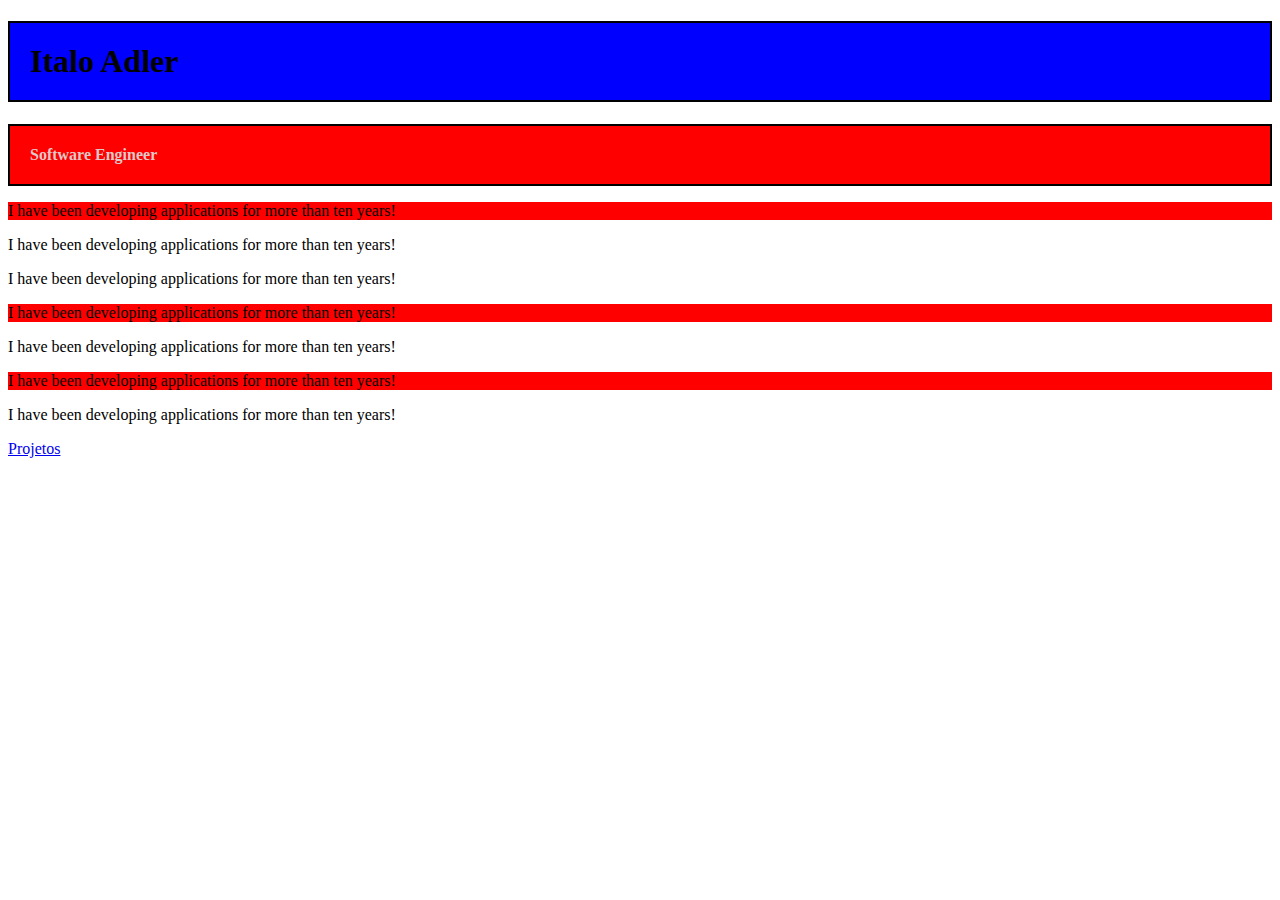
<file: index.html>
<!DOCTYPE html>
<html lang="en">
<head>
    <meta charset="UTF-8">
    <meta name="viewport" content="width=device-width, initial-scale=1.0">
    <link rel="stylesheet" href="style.css">
    <title>Italo Adler - Personal Playground</title>
</head>
<body>
    <h1>Italo Adler</h1>
    <h1 id="cargo">Software Engineer</h1>
    <p class="verde">I have been developing applications for more than ten years!</p>
    <p>I have been developing applications for more than ten years!</p>
    <p>I have been developing applications for more than ten years!</p>
    <p class="verde">I have been developing applications for more than ten years!</p>
    <p>I have been developing applications for more than ten years!</p>
    <p class="verde">I have been developing applications for more than ten years!</p>
    <p>I have been developing applications for more than ten years!</p>
    <nav>
        <a href="projetos.html">Projetos</a>
    </nav>
</body>
</html>
</file>
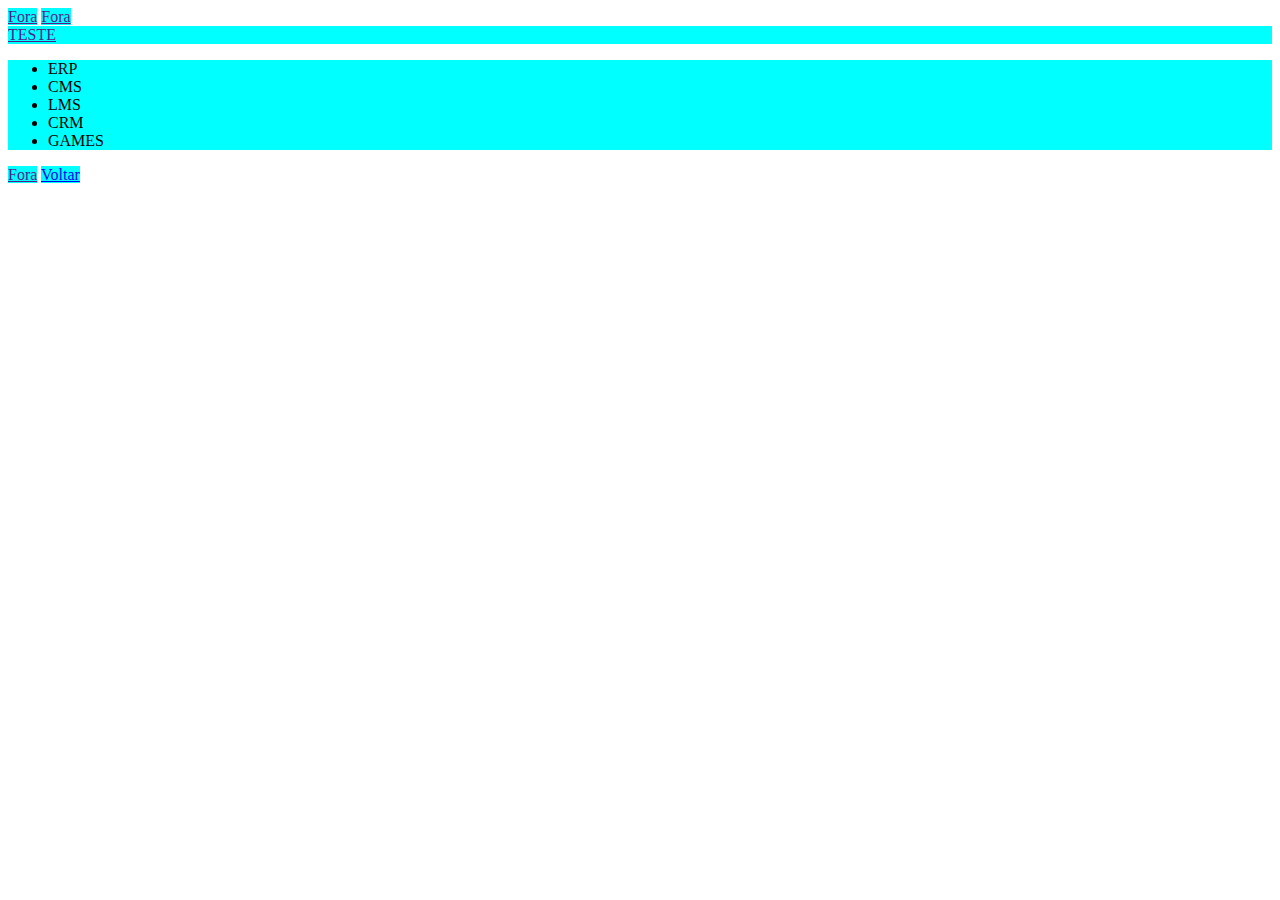
<file: projetos.html>
<!DOCTYPE html>
<html>
<head>
    <meta charset="UTF-8">
    <meta name="viewport" content="width=device-width, initial-scale=1.0">
    <link rel="stylesheet" href="style-projetos.css">
    <title>Projetos</title>
</head>
<body>
    <a href="">Fora</a>
    <a href="">Fora</a>
    <div class="container">
        <a href="">TESTE</a>    
    </div>
    <ul id="projetos">
        <li>ERP</li>
        <li>CMS</li>
        <li>LMS</li>
        <li>CRM</li>
        <li>GAMES</li>
    </ul>
    <a href="">Fora</a>
    <a href="index.html">Voltar</a>
</body>
</html>
</file>
<file: style.css>
h1 { 
    background-color:  blue;
    border: 2px solid black;
    padding: 20px;
}

#cargo { 
    background-color: red;
    font-size: 16px;
    color: rgb(222, 201, 201);
}

.verde {
    background-color: rgb(255, 0, 0)
}
</file>
<file: style-projetos.css>
a, div, ul {
    background-color: aqua;
}
</file>
